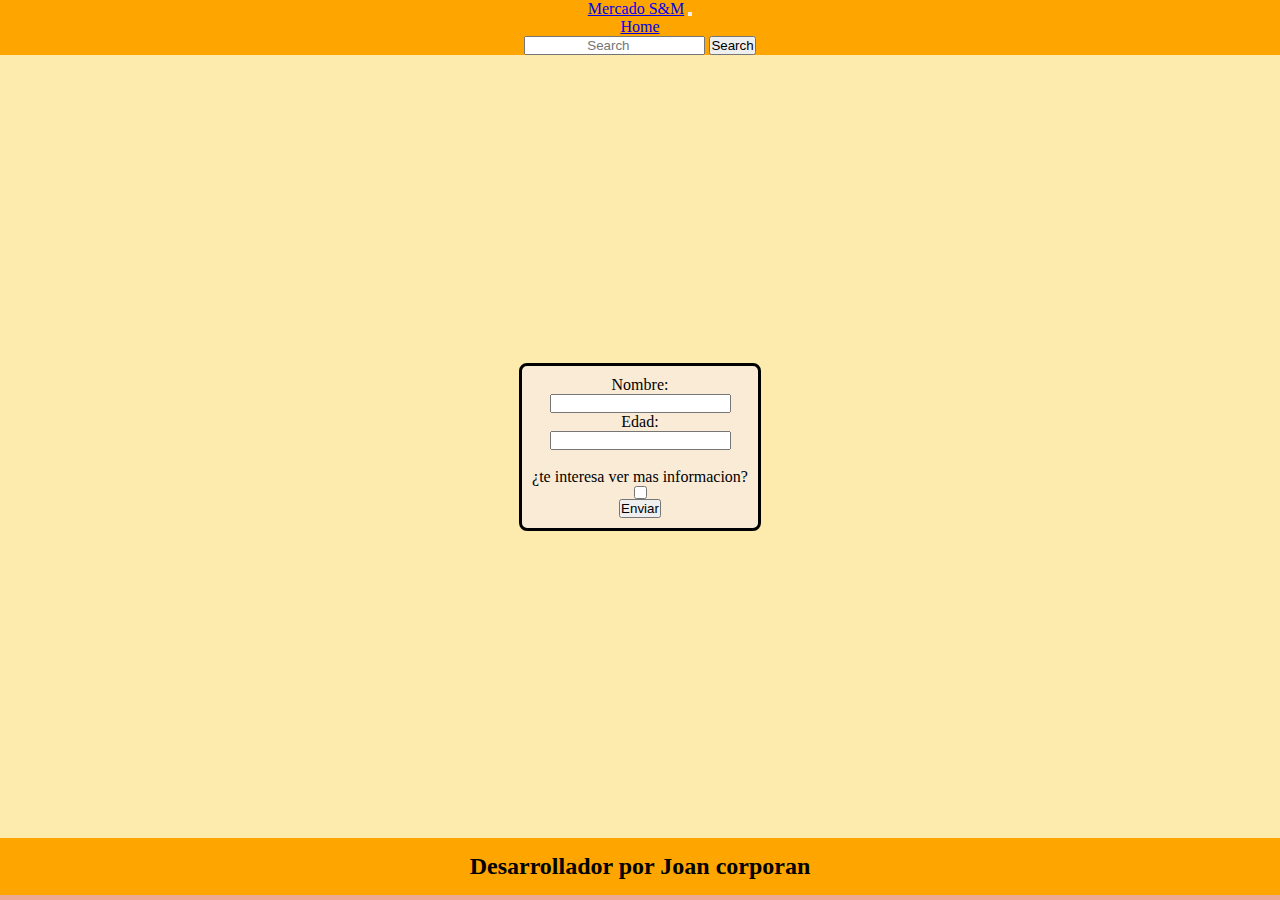
<file: index.html>
<!DOCTYPE html>
<html lang="en">

<head>
    <meta charset="UTF-8">
    <meta name="viewport" content="width=device-width, initial-scale=1.0">
    <link href="https://cdn.jsdelivr.net/npm/bootstrap@5.3.0/dist/css/bootstrap.min.css" rel="stylesheet"
        integrity="sha384-9ndCyUaIbzAi2FUVXJi0CjmCapSmO7SnpJef0486qhLnuZ2cdeRhO02iuK6FUUVM" crossorigin="anonymous">
    <link rel="stylesheet" href="style.css">
    <title>principal</title>
</head>
<header>
    <nav class="navbar navbar-expand-lg ">
        <div class="container-fluid">
          <a class="navbar-brand" href="#">Mercado S&M</a>
          <button class="navbar-toggler" type="button" data-bs-toggle="collapse" data-bs-target="#navbarSupportedContent" aria-controls="navbarSupportedContent" aria-expanded="false" aria-label="Toggle navigation">
            <span class="navbar-toggler-icon"></span>
          </button>
          <div class="collapse navbar-collapse" id="navbarSupportedContent">
            <ul class="navbar-nav me-auto mb-2 mb-lg-0">
              <li class="nav-item">
                <a class="nav-link active" aria-current="page" href="#">Home</a>
             
              </li>
              
            </ul>
            <form class="d-flex" role="search">
              <input class="form-control me-2" type="search" placeholder="Search" aria-label="Search">
              <button class="btn btn-outline-success" type="submit">Search</button>
            </form>
          </div>
        </div>
      </nav>
</header>

<body>
    <div class="contenedor1F">
        <form class="contenedorFF" action="index.php" method="post">
            <label for="nombre">Nombre:</label>
            <input type="text" name="nombre" required>
            <label for="edad">Edad:</label>
            <input type="number" name="edad" required><br>
            <p>¿te interesa ver mas informacion?</p>
            <input type="checkbox" name="interesado" value="si" >
            <button type="submit">Enviar</button>
        </form>
    </div>
    <footer>
        <h2>Desarrollador por Joan corporan </h2>
    </footer>
    <script src="https://cdn.jsdelivr.net/npm/bootstrap@5.3.0/dist/js/bootstrap.bundle.min.js"
        integrity="sha384-geWF76RCwLtnZ8qwWowPQNguL3RmwHVBC9FhGdlKrxdiJJigb/j/68SIy3Te4Bkz"
        crossorigin="anonymous"></script>
    <script src="main.js"></script>

</body>

</html>
</file>
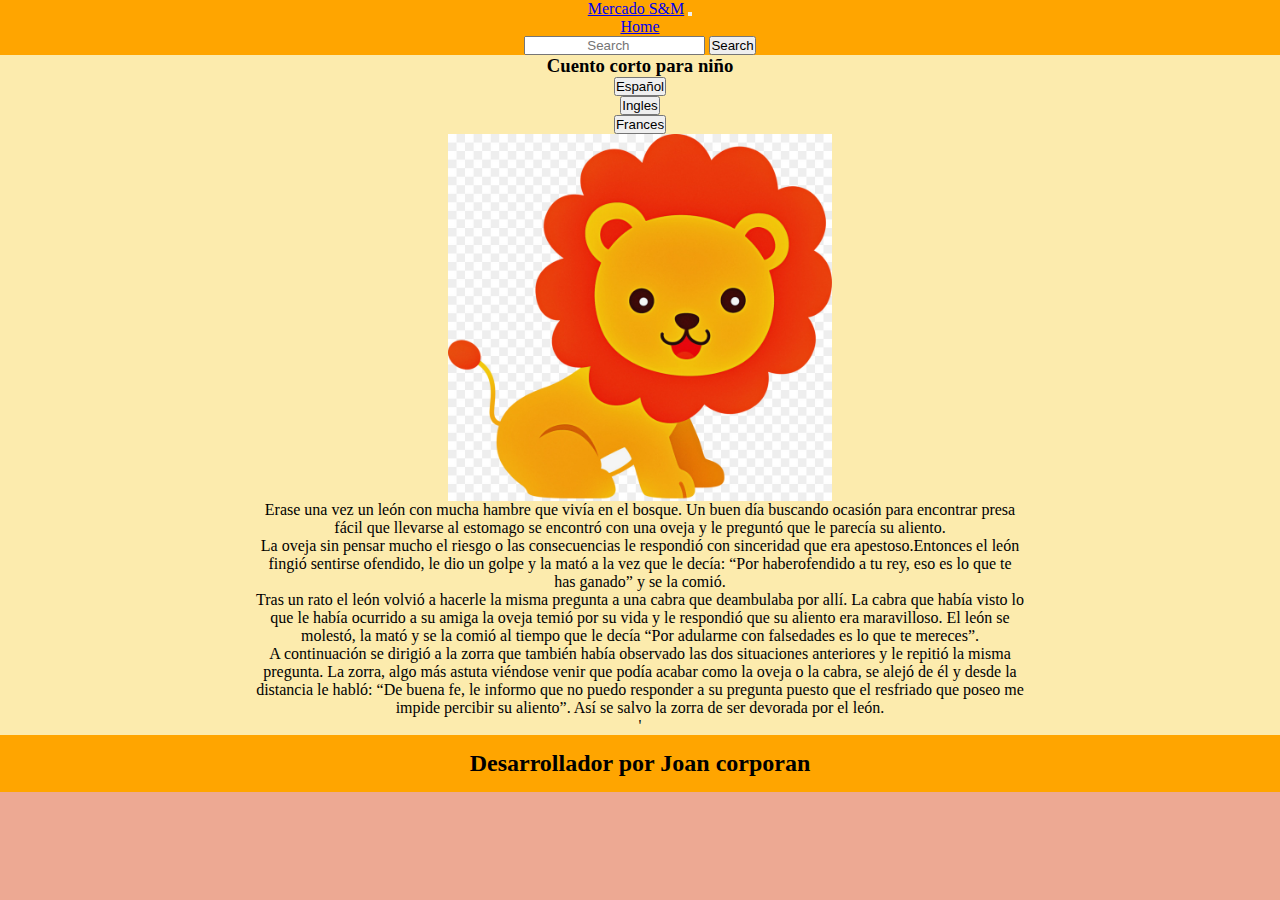
<file: cuento.html>
<!DOCTYPE html>
<html lang="en">

<head>
    <meta charset="UTF-8">
    <meta name="viewport" content="width=device-width, initial-scale=1.0">
    <link href="https://cdn.jsdelivr.net/npm/bootstrap@5.3.0/dist/css/bootstrap.min.css" rel="stylesheet"
        integrity="sha384-9ndCyUaIbzAi2FUVXJi0CjmCapSmO7SnpJef0486qhLnuZ2cdeRhO02iuK6FUUVM" crossorigin="anonymous">
    <link rel="stylesheet" href="style.css">
    <title>cuento</title>
</head>

<body>
    <header>
        <nav class="navbar navbar-expand-lg ">
            <div class="container-fluid">
                <a class="navbar-brand" href="./index.php">Mercado S&M</a>
                <button class="navbar-toggler" type="button" data-bs-toggle="collapse"
                    data-bs-target="#navbarSupportedContent" aria-controls="navbarSupportedContent"
                    aria-expanded="false" aria-label="Toggle navigation">
                    <span class="navbar-toggler-icon"></span>
                </button>
                <div class="collapse navbar-collapse" id="navbarSupportedContent">
                    <ul class="navbar-nav me-auto mb-2 mb-lg-0">
                        <li class="nav-item">
                            <a class="nav-link active" aria-current="page" href="#">Home</a>
                        </li>
                       
                            
                        
                        
                    </ul>
                    <form class="d-flex" role="search">
                        <input class="form-control me-2" type="search" placeholder="Search" aria-label="Search">
                        <button class="btn btn-outline-success" type="submit">Search</button>
                    </form>
                </div>
            </div>
        </nav>
    </header>
    <div></div>
    <div class="CdCC">
        <h3>Cuento corto para niño </h3>
        <button type="submit" id="español">Español</button>
        <button type="submit" id="ingles"> Ingles</button>
        <button type="submit" id="frances">Frances</button>
        <div class="divCC">
            <img src="./imgcuentoC.jpg" alt="imagen de leon animado">
            <div id="contenedorC">
                <p>Erase una vez un león con mucha hambre que vivía en el bosque. Un buen día buscando ocasión para encontrar presa fácil que llevarse al estomago se encontró con una oveja y le preguntó que le parecía su aliento.</p> <p>La oveja sin pensar mucho el riesgo o las consecuencias le respondió con sinceridad que era apestoso.Entonces el león fingió sentirse ofendido, le dio un golpe y la mató a la vez que le decía: “Por haberofendido a tu rey, eso es lo que te has ganado” y se la comió.</p> <p>Tras un rato el león volvió a hacerle la misma pregunta a una cabra que deambulaba por allí. La cabra que había visto lo que le había ocurrido a su amiga la oveja temió por su vida y le respondió que su aliento era maravilloso. El león se molestó, la mató y se la comió al tiempo que le decía “Por adularme con falsedades es lo que te mereces”.</p> <p>A continuación se dirigió a la zorra que también había observado las dos situaciones anteriores y le repitió la misma pregunta. La zorra, algo más astuta viéndose venir que podía acabar como la oveja o la cabra, se alejó de él y desde la distancia le habló: “De buena fe, le informo que no puedo responder a su pregunta puesto que el resfriado que poseo me impide percibir su aliento”. Así se salvo la  zorra de ser devorada por el león.</p>'
            </div>

        </div>
    </div>

    <footer>
        <h2>Desarrollador por Joan corporan </h2>
    </footer>
    <script src="https://cdn.jsdelivr.net/npm/bootstrap@5.3.0/dist/js/bootstrap.bundle.min.js"
        integrity="sha384-geWF76RCwLtnZ8qwWowPQNguL3RmwHVBC9FhGdlKrxdiJJigb/j/68SIy3Te4Bkz"
        crossorigin="anonymous"></script>
    <script src="main.js"></script>
</body>

</html>
</file>
<file: style.css>
*{
    
    margin: 0;
    padding: 0;
    text-align: center;
}
body{
    background-color: rgba(233, 150, 122, 0.816);
}
nav{
    background-color: orange !important;
}
.contenedor1F{
    height: 87vh;
    width: 100vw;
    background-color: rgb(252, 235, 173);
    display: flex;
    flex-direction: column;
    justify-content: center;
    align-items: center;
}
.contenedorFF{
    background-color: antiquewhite;
    padding: 10px;
    border-style: solid;
    border-color: black;
    border-radius: 8px;
    display: flex;
    flex-direction: column;
    justify-content: center;
    align-items: center;

}
.CdCC{
    background-color: rgb(252, 235, 173);
    
    display: flex;
    flex-direction: column;
    justify-content: center;
    align-items: center;
}
.divCC{
    display: flex;
    flex-direction: column;
    justify-content: center;
    align-items: center;
    width: 60%;
}
.divCC img{
    width: 50%;
}
.CACPN1{
    width: 100%;
    background-color: rgba(255, 217, 0, 0.707);
    display: flex;
    flex-direction: column;
    justify-content: center;
    align-items: center;
}
.CACPN{
    border-style: solid;
    border-radius: 8px;
    border-color: black;
    box-shadow: 1px 2px 3px rgba(0, 0, 0, 0.664);
    display: flex;
    flex-direction: column;
    justify-content: center;
    align-items: center;
}
footer{
    padding: 15px;
    text-align: center;
    background-color: orange;
}
</file>
